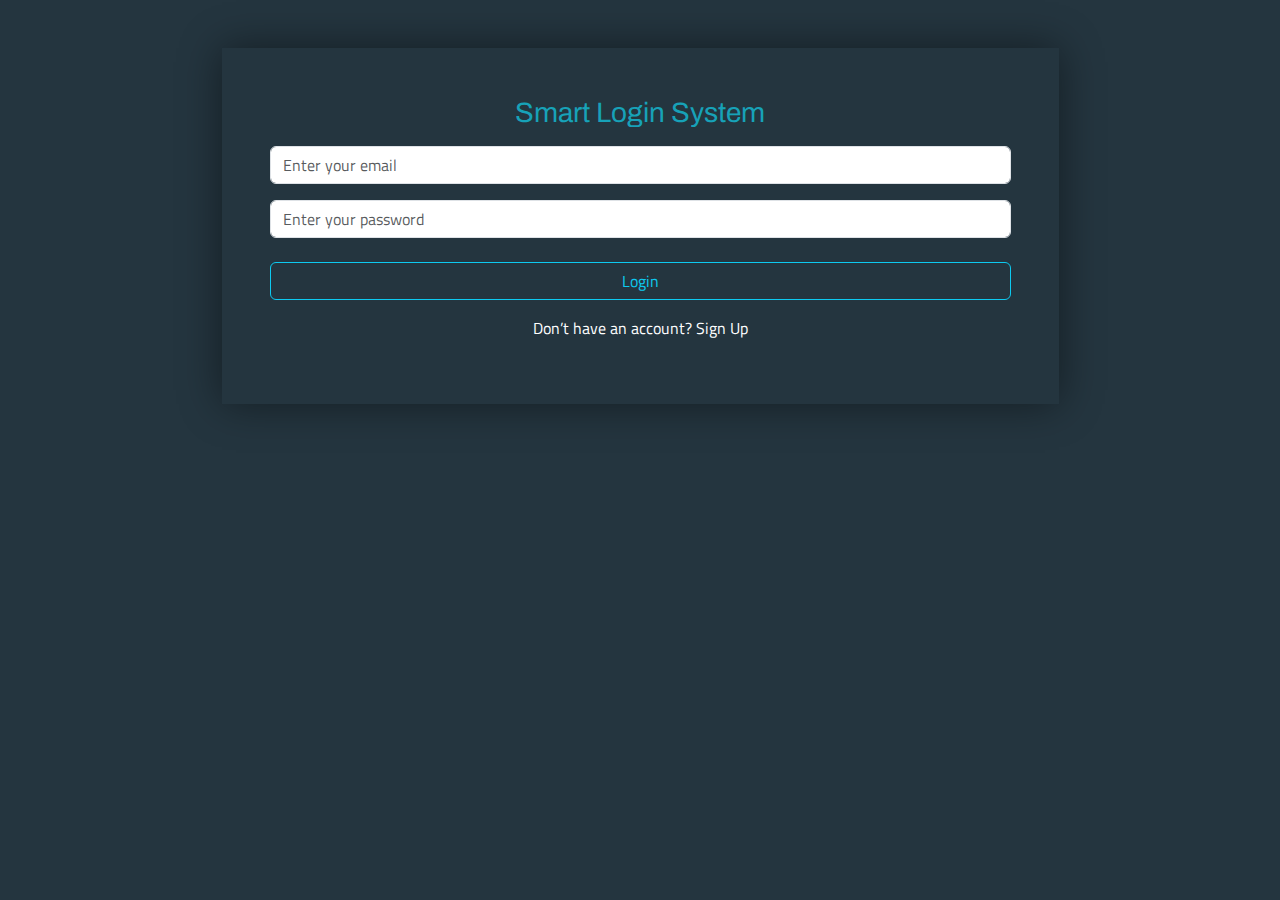
<file: index.html>
<!DOCTYPE html>
<html lang="en">
  <head>
    <meta charset="UTF-8" />
    <meta name="viewport" content="width=device-width, initial-scale=1.0" />
    <title>Login</title>
    <!-- fonts -->
    <link rel="preconnect" href="https://fonts.googleapis.com" />
    <link rel="preconnect" href="https://fonts.gstatic.com" crossorigin />
    <link
      href="https://fonts.googleapis.com/css2?family=Archivo:ital,wght@0,100..900;1,100..900&family=Titillium+Web:ital,wght@0,200;0,300;0,400;0,600;0,700;0,900;1,200;1,300;1,400;1,600;1,700&display=swap"
      rel="stylesheet"
    />
    <!-- styels -->
    <link rel="stylesheet" href="./css/bootstrap.min.css" />
    <link rel="stylesheet" href="./css/main.css" />
  </head>
  <body class="main-color-bg">
    <!-- login -->
    <div class="container">
      <div class="w-75 m-auto mt-5 main-color-bg p-5 text-center text-white">
        <h1 class="main-color fs-3 fw-normal">Smart Login System</h1>
        <input
        id="email"
          type="email"
          placeholder="Enter your email"
          class="form-control mt-3"
        />
        <input
        id="password"
          type="password"
          placeholder="Enter your password"
          class="form-control mt-3"
        />
        <div class="text-danger mt-2 d-none" id="loginAlert">
          All inputs is required
        </div>
        <button onclick="userLogin()" class="btn btn-outline-info mt-4 mb-3 w-100">Login</button>
        <p>
          Don’t have an account?
          <a class="text-white text-decoration-none" href="signup.html"
            >Sign Up</a
          >
        </p>
      </div>
    </div>

    <script src="./js/bootstrap.bundle.min.js"></script>
    <script src="./js/main.js"></script>
  </body>
</html>
</file>
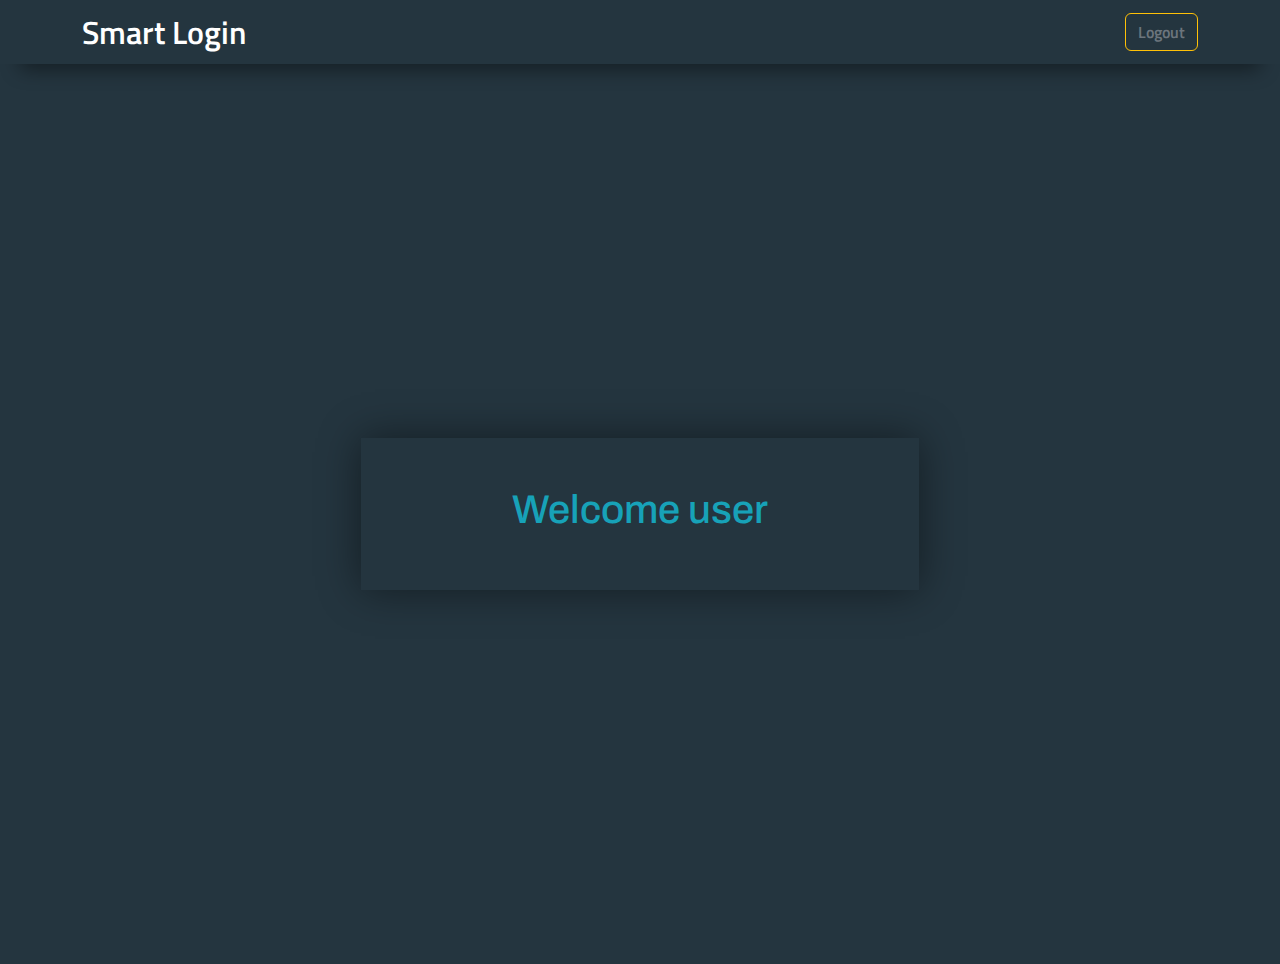
<file: home.html>
<!DOCTYPE html>
<html lang="en">
  <head>
    <meta charset="UTF-8" />
    <meta name="viewport" content="width=device-width, initial-scale=1.0" />
    <title>Home Page</title>
    <!-- fonts -->
    <link rel="preconnect" href="https://fonts.googleapis.com" />
    <link rel="preconnect" href="https://fonts.gstatic.com" crossorigin />
    <link
      href="https://fonts.googleapis.com/css2?family=Archivo:ital,wght@0,100..900;1,100..900&family=Titillium+Web:ital,wght@0,200;0,300;0,400;0,600;0,700;0,900;1,200;1,300;1,400;1,600;1,700&display=swap"
      rel="stylesheet"
    />
    <!-- styels -->
    <link rel="stylesheet" href="./css/bootstrap.min.css" />
    <link rel="stylesheet" href="./css/main.css" />
  </head>
  <body class="main-color-bg">
    <nav class="navbar main-color-bg">
     <div class="container">
      <a class="text-capitalize text-white text-decoration-none fw-semibold fs-2" href="#">smart login</a>
      <form class="justify-content-start">
        <button onclick="logoutBtn()" id="btn" class="btn btn-outline-warning text-capitalize text-secondary fw-semibold ms-2" type="button">logout</button>
      </form>
     </div>
    </nav>
    <div
      class="container vh-100 d-flex justify-content-center align-items-center"
    >
      <div class="w-50 main-color-bg p-5 text-center text-white">
        <h1 id="userName" class=" main-color">Welcome user</h1>
      </div>
    </div>
    <script>
      // {} => "{}"
      var data = JSON.parse(localStorage.getItem("loginUser"));
      document.getElementById("userName").innerHTML=`Welcome ${data.name}`
    </script>
    <script src="./js/bootstrap.bundle.min.js"></script>
    <script src="./js/main.js"></script>
  </body>
</html>
</file>
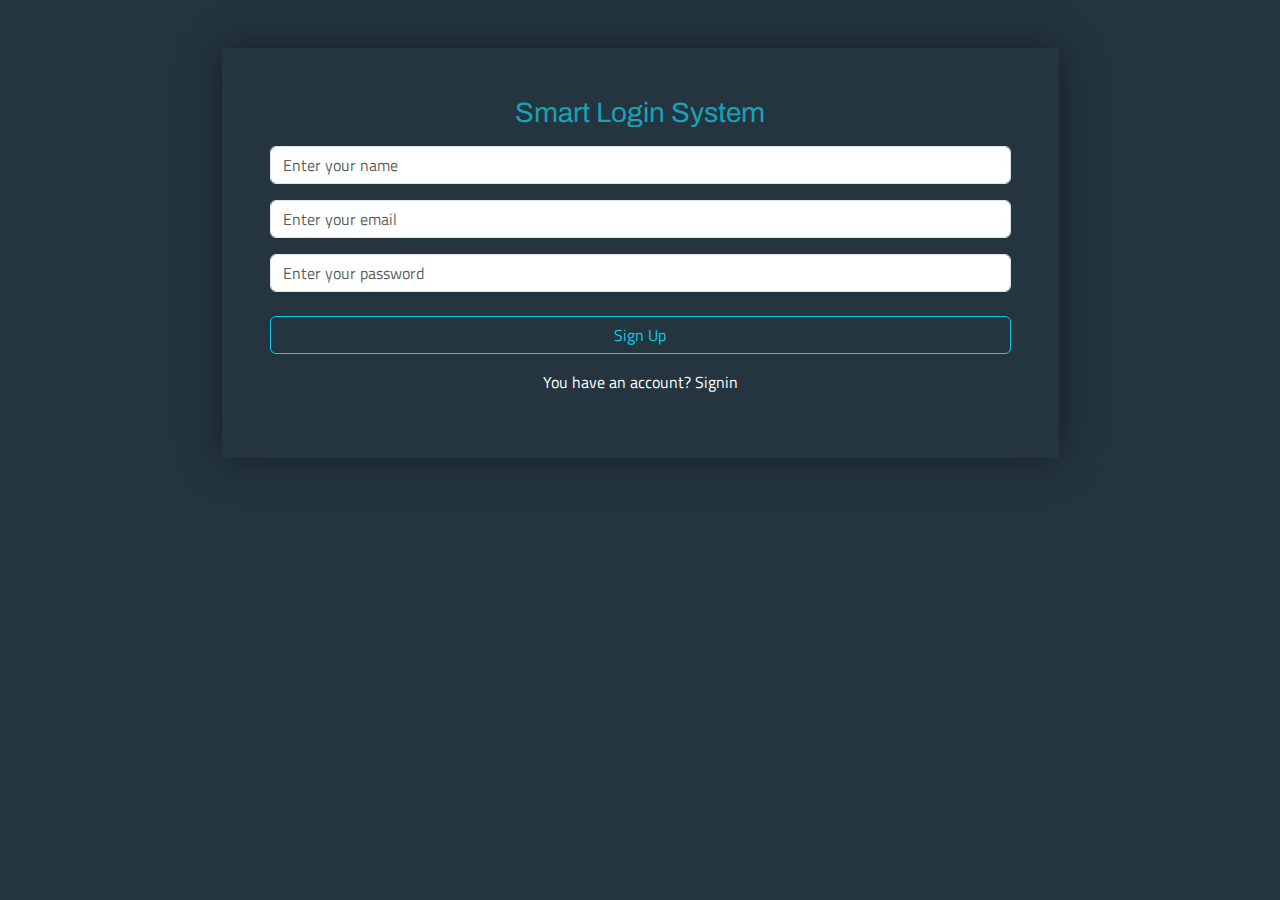
<file: signup.html>
<!DOCTYPE html>
<html lang="en">
  <head>
    <meta charset="UTF-8" />
    <meta name="viewport" content="width=device-width, initial-scale=1.0" />
    <title>Sign Up</title>
    <!-- fonts -->
    <!-- fonts -->
    <link rel="preconnect" href="https://fonts.googleapis.com" />
    <link rel="preconnect" href="https://fonts.gstatic.com" crossorigin />
    <link
      href="https://fonts.googleapis.com/css2?family=Archivo:ital,wght@0,100..900;1,100..900&family=Titillium+Web:ital,wght@0,200;0,300;0,400;0,600;0,700;0,900;1,200;1,300;1,400;1,600;1,700&display=swap"
      rel="stylesheet"
    />
    <!-- styles -->
    <link rel="stylesheet" href="./css/bootstrap.min.css" />
    <link rel="stylesheet" href="./css/main.css" />
  </head>
  <body class="main-color-bg">
    <!-- sign up -->
    <div class="container">
      <div class="w-75 m-auto mt-5 main-color-bg p-5 text-center text-white">
        <h1 class="main-color fs-3 fw-normal">Smart Login System</h1>
        <input
        id="name"
          type="text"
          placeholder="Enter your name"
          class="form-control mt-3"
        />
        <div class="text-danger mt-2 d-none" id="nameAlert">
          Please enter a valid name must start with three chars at least
        </div>
        <input
        id="email"
          type="email"
          placeholder="Enter your email"
          class="form-control mt-3"
        />
        <div class="text-danger mt-2 d-none" id="emailAlert">
          Please enter a valid email address
        </div>
        <input
        id="password"
          type="password"
          placeholder="Enter your password"
          class="form-control mt-3"
        />
        <div class="text-danger mt-2 d-none" id="passwordAlert">
          Incorrect password. Must be at least 8 characters with uppercase, number, and special character
        </div>
        <div class="text-danger mt-2 d-none" id="signupAlert1">
          All inputs is required
        </div>
        <div class="mt-2 d-none" id="signupAlert2">
          Success
        </div>
        <button onclick="addUser()" class="btn btn-outline-info mt-4 mb-3 w-100">Sign Up</button>
        <p>
          You have an account?
          <a class="text-white text-decoration-none" href="index.html"
            >Signin
          </a>
        </p>
      </div>
    </div>

    <script src="./js/bootstrap.bundle.min.js"></script>
    <script src="./js/main.js"></script>
  </body>
</html>
</file>
<file: css/main.css>
/* global styels */
:root{
    --main-color-bg : #24353F;
    --main-color : #17A2B8 ;
   
}
.main-color-bg{
   background-color: var(--main-color-bg);
}
.main-color {
    color: var(--main-color);
}
body{
    font-family: "Titillium Web", sans-serif;
}
h1{
    font-family: "Archivo", sans-serif;
}

/* main styels */
.container > div{
    box-shadow: 0px 0px 40px 0px rgba(0,0,0,0.45);
}
p a:hover {
text-decoration: underline !important;
}
nav {
    box-shadow: rgba(0, 0, 0, 0.45) 0px 25px 20px -20px;
}
.btn-outline-info:hover {
    --bs-btn-hover-color : #fff;
    --bs-btn-hover-bg : #17A2B8;
    --bs-btn-hover-border-color :#17A2B8;  
}
.btn-outline-warning:hover{
    color:#ffffffc8 !important;
}
/* signup */
#signupAlert2{
    color: #288E41;
}
</file>
